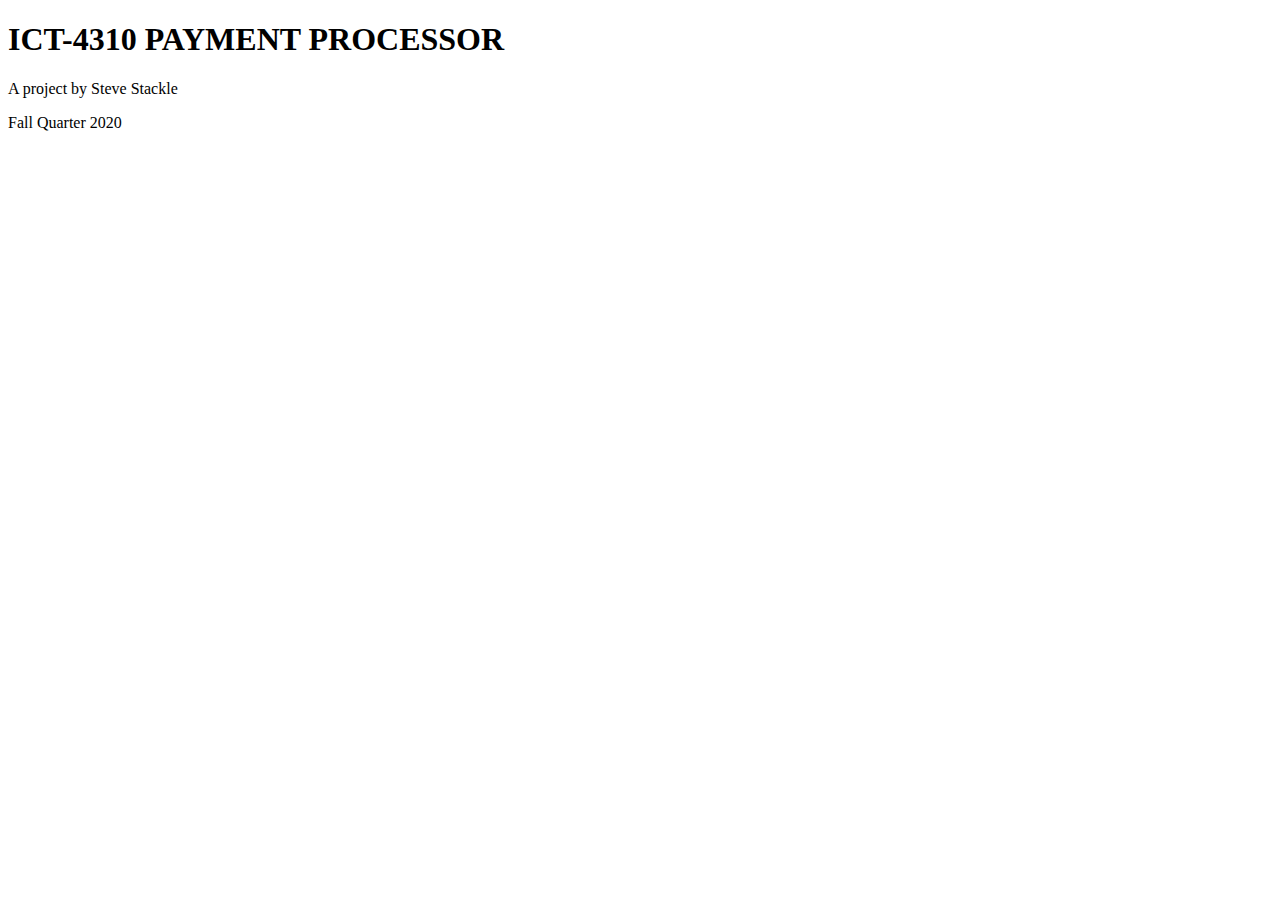
<file: app/templates/index.html>
<!--
***********************************
Author: Steven Stackle
Assignment #5, ICT-4310, Autumn 2020, Instructor: Michael Schwartz
Last Revision: October 10, 2020

Description: This template file contains static HTML and dynamic data  from
the Flask Python web framework to render the application in the user's browser.  
Flask uses the Jinja template library for rendering. 
The Paypro application demonstrates communication between a 
client and server over HTTP. It uses the Flask framework to start a server on 
the local machine and generate web pages. On the client side, the cardholder 
fills out a payment form. When the cardholder submits the form, the client 
POSTs the data to the server in JSON format. The server responds with a 
message similar to a credit card authorization, also in JSON format.

The input form coding in this application is based on  
*The Flask Mega-Tutorial Part III: Web Form* by Miguel Grinberg.
https://blog.miguelgrinberg.com/post/the-flask-mega-tutorial-part-iii-web-forms
************************************
-->

<!-- Default static home page -->

<!DOCTYPE html>
<html>

<body>
    <h1>ICT-4310 PAYMENT PROCESSOR</h1>
    <p>A project by Steve Stackle</p>
    <p>Fall Quarter 2020</p>
</body>

</html>
</file>
